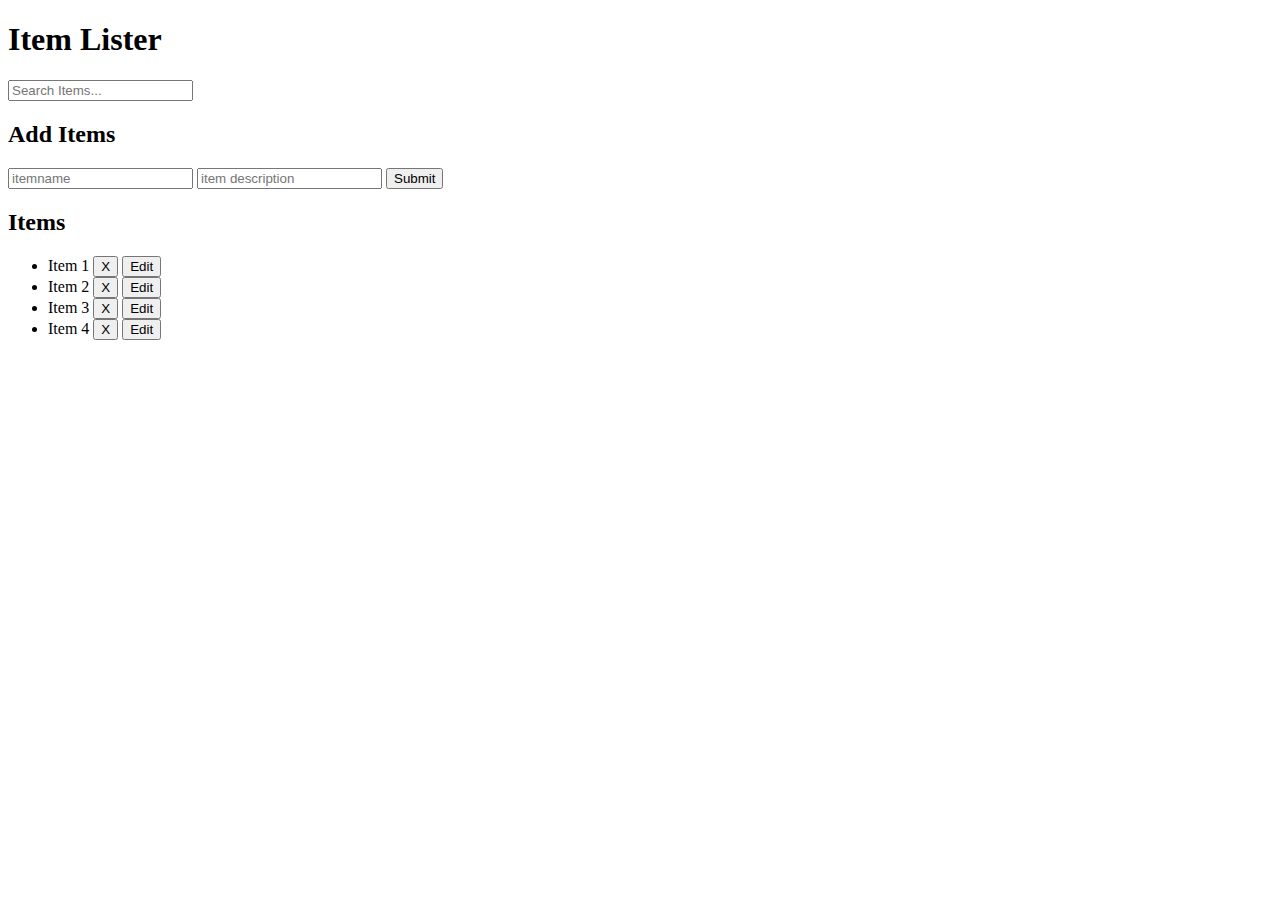
<file: index.html>
<!DOCTYPE html>
<html lang="en">
<head>
  <meta charset="UTF-8">
  <meta name="viewport" content="width=device-width, initial-scale=1.0">
  <meta http-equiv="X-UA-Compatible" content="ie=edge">
  <link rel="stylesheet" href="https://maxcdn.bootstrapcdn.com/bootstrap/4.0.0-beta/css/bootstrap.min.css" integrity="sha384-/Y6pD6FV/Vv2HJnA6t+vslU6fwYXjCFtcEpHbNJ0lyAFsXTsjBbfaDjzALeQsN6M" crossorigin="anonymous">
  <title>Item Lister</title>
</head>
<body>
  <header id="main-header" class="bg-success text-white p-4 mb-3">
    <div class="container">
      <div class="row">
        <div class="col-md-6">
            <h1 id="header-title">Item Lister</h1>
        </div>
        <div class="col-md-6 align-self-center">
            <input type="text" class="form-control" id="filter" placeholder="Search Items...">
        </div>
      </div>
    </div>
  </header>
  <div class="container">
   <div id="main" class="card card-body">
    <h2 class="title">Add Items</h2>
    <form id="addForm" class="form-inline mb-3">
      <input type="text" class="form-control mr-2" id="item" placeholder="itemname">
      <input type="text" class="form-control mr-2" id="itemDescription" placeholder="item description">
      <input type="submit" class="btn btn-dark" value="Submit">
    </form>
    <h2 class="title">Items</h2>
    <ul id="items" class="list-group ">
      <li class="list-group-item" >Item 1 
        
          <button class="btn btn-danger btn-sm float-right delete">X</button> 
          <button class="btn btn-success btn-sm float-right " style = "margin-right: 3px;">Edit</button>
        
      </li>
      <li class="list-group-item">Item 2 
        <button class="btn btn-danger btn-sm float-right delete">X</button> 
        <button class="btn btn-success btn-sm float-right "  style = "margin-right: 3px;">Edit</button></li>
      <li class="list-group-item">Item 3 
        <button class="btn btn-danger btn-sm float-right delete">X</button>
         <button class="btn btn-success btn-sm float-right "  style = "margin-right: 3px;">Edit</button></li>
      <li class="list-group-item">Item 4 
        <button class="btn btn-danger btn-sm float-right delete">X</button> 
        <button class="btn btn-success btn-sm float-right "  style = "margin-right: 3px;">Edit</button></li>
    </ul>
   </div>
  </div>
   <script src = "script.js"></scriptEdit
</body>
</html>
</file>
